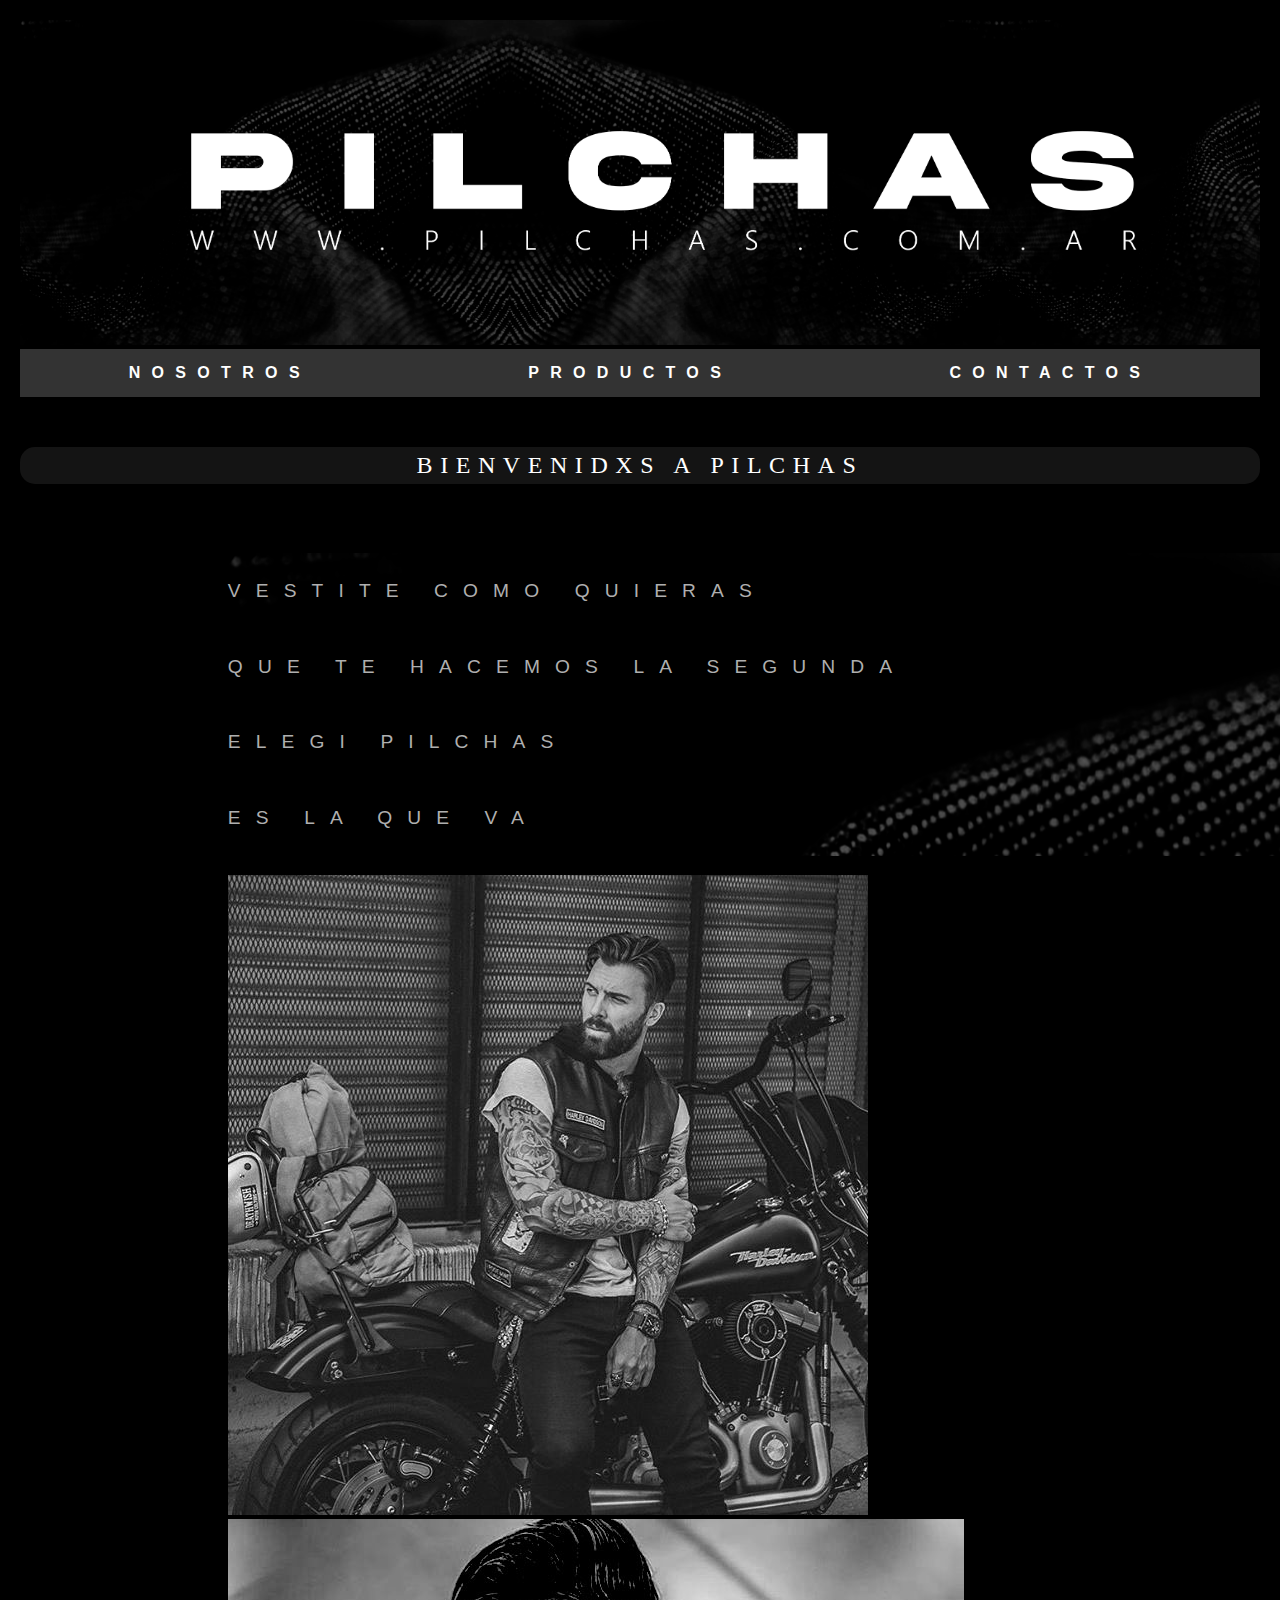
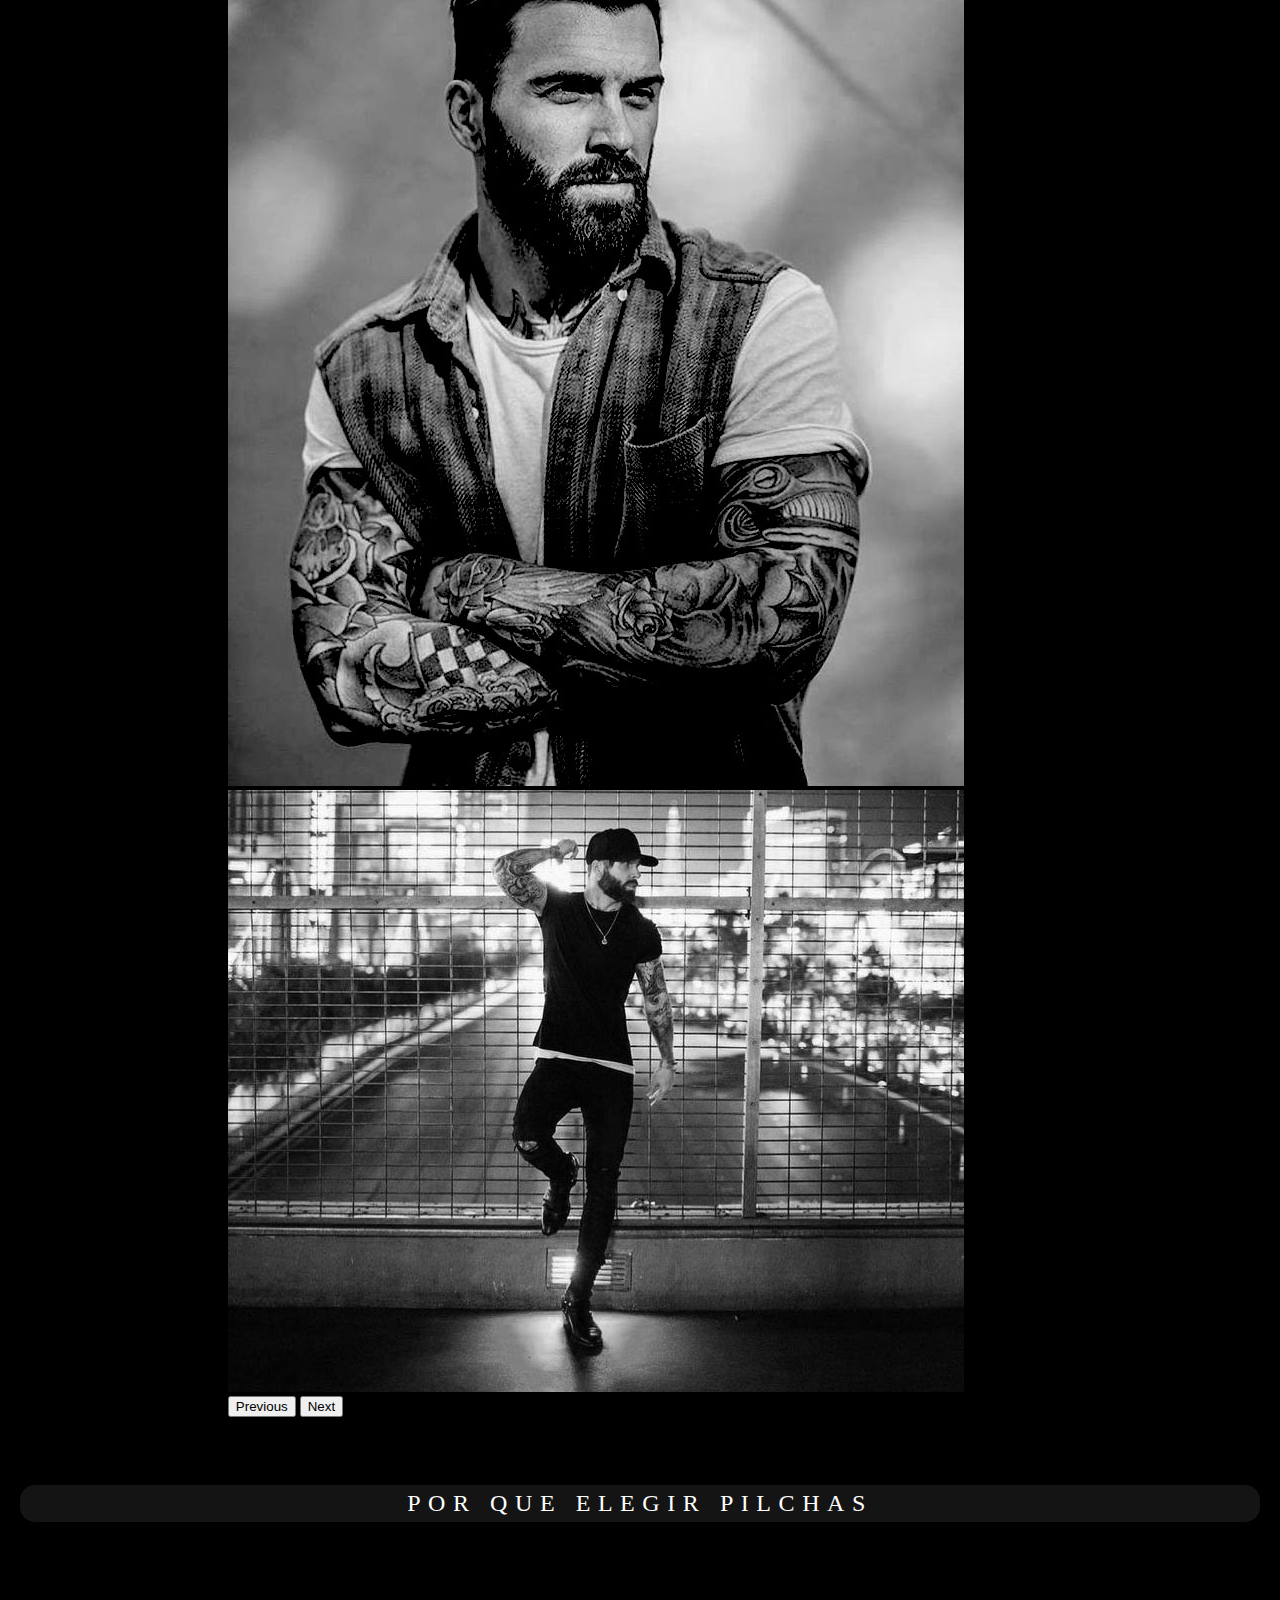
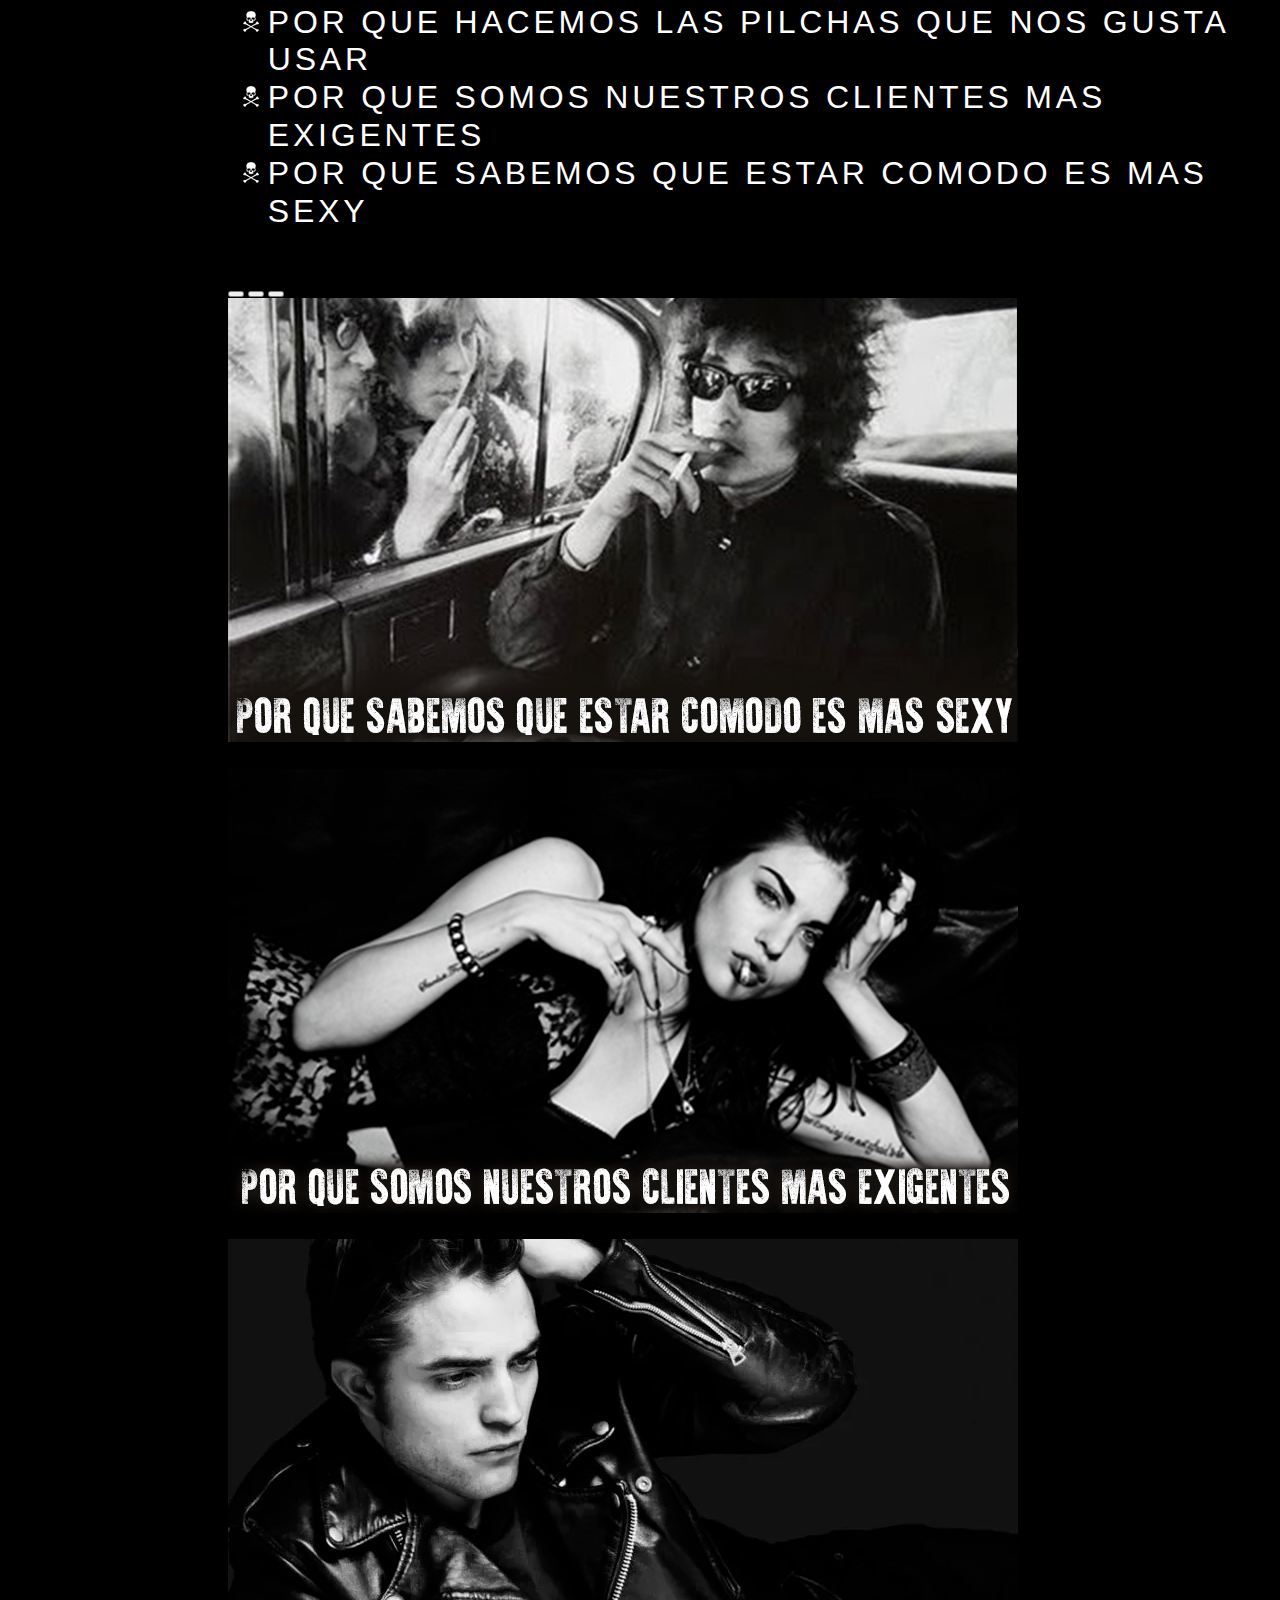
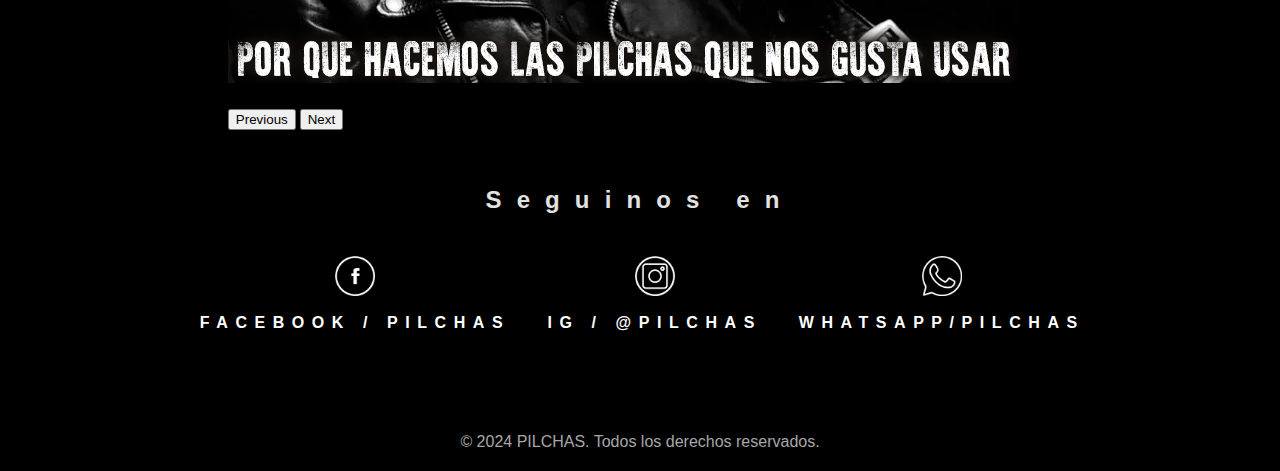
<file: index.html>
<!DOCTYPE html>
<html lang="en">
<head>
    <meta charset="UTF-8">
    <meta name="viewport" content="width=device-width, initial-scale=1.0">
    <title>PILCHAS - NOSOTROS</title>
    <link rel="icon" type="image/x-icon" href="img/PILCHAS FAVICON.png">
    <link rel="stylesheet" href="pilchasstyles.css">
    <link href="https://cdn.jsdelivr.net/npm/bootstrap@5.3.2/dist/css/bootstrap.min.css" rel="stylesheet" integrity="sha384-T3c6CoIi6uLrA9TneNEoa7RxnatzjcDSCmG1MXxSR1GAsXEV/Dwwykc2MPK8M2HN" crossorigin="anonymous">
    
</head>

<body style="background-color: rgb(0, 0, 0); margin: 20px;">
    <script src="https://cdn.jsdelivr.net/npm/bootstrap@5.3.2/dist/js/bootstrap.bundle.min.js" integrity="sha384-C6RzsynM9kWDrMNeT87bh95OGNyZPhcTNXj1NW7RuBCsyN/o0jlpcV8Qyq46cDfL" crossorigin="anonymous"></script>

    <div>
      <img src="img/PILCHAS HEADER.png" alt="PILCHAS LOGO" style="text-align: center; width: 100%;">
    </div>

    <nav class="mainNav" style="font-family: Helvetica;font-weight: bolder;letter-spacing: 3mm;">
        <ul>
            <li><a href="index.html" data-title="NOSOTROS">NOSOTROS</a></li>
            <li><a href="productos.html" data-title="PLANES">PRODUCTOS</a></li>
            <li><a href="contactos.html" data-title="HORARIOS">CONTACTOS</a></li>
    </ul>
    </nav> 
    <br>
    
    <h4 style="text-align: center;letter-spacing: 2mm;color: rgb(255, 255, 255);">BIENVENIDXS A PILCHAS</h4> 
    <br>
    
    <p  style="color: #afafaf;font-family: helvetica;font-size: larger;font-weight: lighter;line-height: 20mm;letter-spacing: 4mm;width: 100%;text-align: left;background-image:url(img/PILCHAS\ BIENVENIDOS.png);margin-left: 55mm;">
        VESTITE COMO QUIERAS<br>
        QUE TE HACEMOS LA SEGUNDA<br>

        ELEGI PILCHAS<br>
        ES LA QUE VA<br>
    </p>

    <!--EMEPIEZA EL CAROUSEL DEL BIENVENIDA-->
    <div id="carouselExampleAutoplaying" class="carousel slide" data-bs-ride="carousel" style="margin-left: 55mm; width: 75%;border-radius: 15px;">
        <div class="carousel-inner">
          <div class="carousel-item active">
            <img src="img/bienveniddos_1.jpg" class="d-block w-100" alt="...">
          </div>
          <div class="carousel-item">
            <img src="img/bienveniddos_2.jpg" class="d-block w-100" alt="...">
          </div>
          <div class="carousel-item">
            <img src="img/bienveniddos_3.jpg" class="d-block w-100" alt="...">
          </div>
        </div>
        <button class="carousel-control-prev" type="button" data-bs-target="#carouselExampleAutoplaying" data-bs-slide="prev">
          <span class="carousel-control-prev-icon" aria-hidden="true"></span>
          <span class="visually-hidden">Previous</span>
        </button>
        <button class="carousel-control-next" type="button" data-bs-target="#carouselExampleAutoplaying" data-bs-slide="next">
          <span class="carousel-control-next-icon" aria-hidden="true"></span>
          <span class="visually-hidden">Next</span>
        </button>
    </div>
        <!--TERMINA EL CAROUSEL DEL BIENVENIDA-->
    <br><br>
    <h4 style="text-align: center;letter-spacing: 2mm;color: rgb(255, 255, 255);">POR QUE ELEGIR PILCHAS</h4> 
    <br>
    
    <ul   style="color: #ffffff;font-family: helvetica;font-size: xx-large;font-weight: lighter;margin-left: 55mm;line-height: 10mm;letter-spacing: 1mm;list-style-image: url(img/skull\ icon\ list.png);">
        <li>POR QUE HACEMOS LAS PILCHAS QUE NOS GUSTA USAR</li>
        <li>POR QUE SOMOS NUESTROS CLIENTES MAS EXIGENTES</li>
        <li>POR QUE SABEMOS QUE ESTAR COMODO ES MAS SEXY</li>
    </ul> 
    <br>
    <!--ACA EMPIEZA EL CARROUSEL CON SUB-->
    <div id="carouselExampleCaptions" class="carousel slide" style="margin-left: 55mm; width: 75%;border-radius: 15px;">
      <div class="carousel-indicators">
        <button type="button" data-bs-target="#carouselExampleCaptions" data-bs-slide-to="0" class="active" aria-current="true" aria-label="Slide 1"></button>
        <button type="button" data-bs-target="#carouselExampleCaptions" data-bs-slide-to="1" aria-label="Slide 2"></button>
        <button type="button" data-bs-target="#carouselExampleCaptions" data-bs-slide-to="2" aria-label="Slide 3"></button>
      </div>
      <div class="carousel-inner">
        <div class="carousel-item active">
          <img src="img/lista_carrousel.png" class="d-block w-100" alt="PILCHAS">
          <div class="carousel-caption d-none d-md-block">
            <h5></h5>
            <p></p>
          </div>
        </div>
        <div class="carousel-item">
          <img src="img/lista_carrousel_2.png" class="d-block w-100" alt="PILCHAS">
          <div class="carousel-caption d-none d-md-block">
            <h5></h5>
            <p></p>
          </div>
        </div>
        <div class="carousel-item">
          <img src="img/lista_carrousel_3.png" class="d-block w-100" alt="PILCHAS">
          <div class="carousel-caption d-none d-md-block">
            <h5></h5>
            <p></p>
          </div>
        </div>
      </div>
      <button class="carousel-control-prev" type="button" data-bs-target="#carouselExampleCaptions" data-bs-slide="prev">
        <span class="carousel-control-prev-icon" aria-hidden="true"></span>
        <span class="visually-hidden">Previous</span>
      </button>
      <button class="carousel-control-next" type="button" data-bs-target="#carouselExampleCaptions" data-bs-slide="next">
        <span class="carousel-control-next-icon" aria-hidden="true"></span>
        <span class="visually-hidden">Next</span>
      </button>
    </div>
    <!--ACA TERMINA EL CARROUSEL CON SUB-->
    
    <br><br>

<!--Pie de Pagina-->
<footer>
    <h2 style="text-align: center;letter-spacing: 4mm;color: #e2e2e2;padding-bottom: 5mm;">Seguinos en</h2>
        
    
    <center><table border="0" style="width: 75%; text-align: center; border-style: none;">
        <tr>
            <td></td>
            <td>
                <a href="URL"><!--falta agregar url real-->
                    <img src="img/gym_fb-03.png" alt="facebook/powergym" style="width: 40px; text-align: center"> 
                </a>
            </td>
            <td>
                <a href="URL"><!--falta agregar url real-->
                    <img src="img/gym_ig-02.png" alt="IG/@powergym" style="width: 40px; text-align: center"> 
                </a>
            </td>
            <td>
                <a href="URL"><!--falta agregar url real-->
                    <img src="img/gym_wap-01.png" alt="WHATSAPP/powergym"  style="width: 40px; text-align: center"> 
                </a>
            </td>
        </tr>
        <tr>
            <td></td>
            <td style="text-align: center; color: black; font-weight: bolder;padding: 3mm;">
                <a href="URL" style="color: #ffffff;letter-spacing: 2mm;text-decoration: none;"><!--falta agregar url real-->
                FACEBOOK / PILCHAS    
                </a>
            </td>
            <td style="text-align: center; color: black; font-weight: bolder;padding: 3mm;">
                <a href="URL" style="color: #ffffff;letter-spacing: 2mm; text-decoration: none;"><!--falta agregar url real-->
                IG / @PILCHAS
            </td>
            <td style="text-align: center; color: black; font-weight: bolder;padding: 3mm;">
                <a href="URL" style="color: #ffffff;letter-spacing: 2mm;text-decoration: none;"><!--falta agregar url real-->
                WHATSAPP/PILCHAS
            </td>
        </tr>
    </table></center>
    <br><br><br><br>
    <p style="color: #a7a7a7;text-align: center;">© 2024 PILCHAS. Todos los derechos reservados.</p>
</footer>    
</body>
</html>
</file>
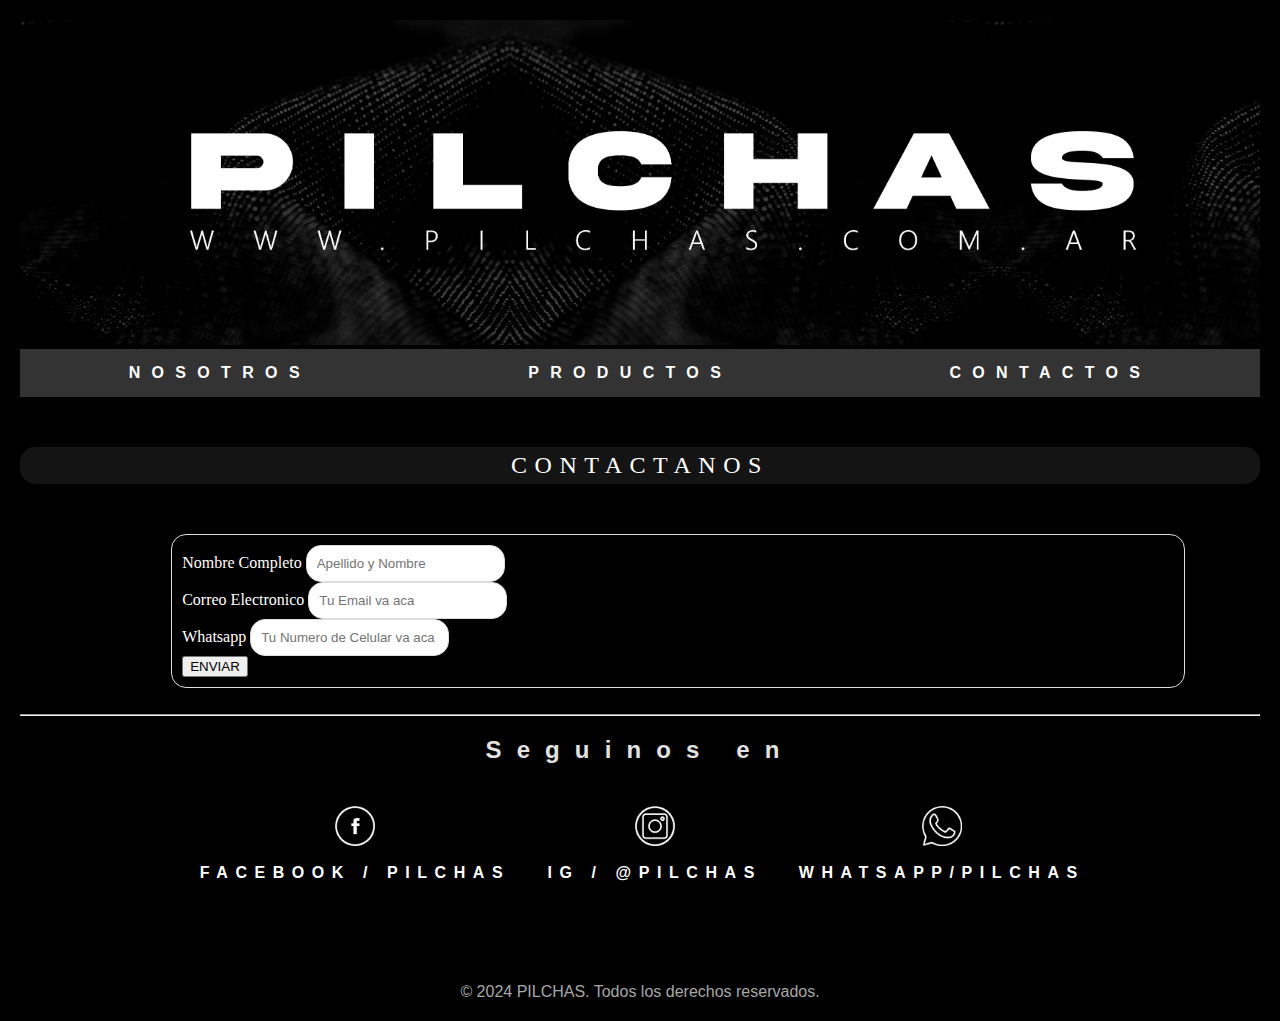
<file: contactos.html>
<!DOCTYPE html>
<html lang="en">
  <head>
    <meta charset="UTF-8">
    <meta name="viewport" content="width=device-width, initial-scale=1.0">
    <title>PILCHAS - PRODUCTOS</title>
    <link rel="icon" type="image/x-icon" href="img/PILCHAS FAVICON.png">
    <link rel="stylesheet" href="pilchasstyles.css">
    <link href="https://cdn.jsdelivr.net/npm/bootstrap@5.3.2/dist/css/bootstrap.min.css" rel="stylesheet" integrity="sha384-T3c6CoIi6uLrA9TneNEoa7RxnatzjcDSCmG1MXxSR1GAsXEV/Dwwykc2MPK8M2HN" crossorigin="anonymous">

    <style>
      form {
          border-radius: 15px;
          padding: 10px;
          border: 1px solid #ddd;
        }

      input {
          border-radius: 15px;
          padding: 10px;
          border: 1px solid #ddd;
        }
    </style>
    </head>

    <body style="background-color: rgb(0, 0, 0); margin: 20px;">
      <script src="https://cdn.jsdelivr.net/npm/bootstrap@5.3.2/dist/js/bootstrap.bundle.min.js" integrity="sha384-C6RzsynM9kWDrMNeT87bh95OGNyZPhcTNXj1NW7RuBCsyN/o0jlpcV8Qyq46cDfL" crossorigin="anonymous"></script>
      
      <div>
        <img src="img/PILCHAS HEADER.png" alt="PILCHAS LOGO" style="text-align: center; width: 100%;">
      </div>
  
      <nav class="mainNav" style="font-family: Helvetica;font-weight: bolder;letter-spacing: 3mm;">
        <ul>
            <li><a href="index.html" data-title="NOSOTROS">NOSOTROS</a></li>
            <li><a href="productos.html" data-title="PLANES">PRODUCTOS</a></li>
            <li><a href="contactos.html" data-title="HORARIOS">CONTACTOS</a></li>
        </ul>
    </nav> 
        
      <br>
      <h4 style="text-align: center;letter-spacing: 2mm;color: rgb(255, 255, 255);">CONTACTANOS</h4> 
      <br>
    <form class="row g-3" style="width: 80%;margin-left: 40mm;">

        <div class="col-12">
            <label for="inputAddress2" class="form-label" style="color: white;">Nombre Completo</label>
            <input type="text" class="form-control" id="inputAddress2" placeholder="Apellido y Nombre">
        </div>
        
          <div class="col-md-6">
          <label for="inputEmail4" class="form-label" style="color: white;">Correo Electronico</label>
          <input type="email" class="form-control" id="inputEmail4" placeholder="Tu Email va aca">
        </div>
        
        <div class="col-md-6">
          <label for="inputPassword4" class="form-label" style="color: white;">Whatsapp</label>
          <input type="password" class="form-control" id="inputPassword4" placeholder="Tu Numero de Celular va aca">
        </div>
        
        <div class="col-12">
          <button type="submit" class="btn btn-primary">ENVIAR</button>
        </div>

      </form>

      <!-- ACA TERMINA LAS TARJETAS PARA ENTRENADORES QUE SAQUE DE BOOTTRAP -->
<br>
<hr>
<!--Pie de Pagina-->
<footer>
  <h2 style="text-align: center;letter-spacing: 4mm;color: #e2e2e2;padding-bottom: 5mm;">Seguinos en</h2>
      
  
  <center><table border="0" style="width: 75%; text-align: center; border-style: none;">
      <tr>
          <td></td>
          <td>
              <a href="URL"><!--falta agregar url real-->
                  <img src="img/gym_fb-03.png" alt="facebook/powergym" style="width: 40px; text-align: center"> 
              </a>
          </td>
          <td>
              <a href="URL"><!--falta agregar url real-->
                  <img src="img/gym_ig-02.png" alt="IG/@powergym" style="width: 40px; text-align: center"> 
              </a>
          </td>
          <td>
              <a href="URL"><!--falta agregar url real-->
                  <img src="img/gym_wap-01.png" alt="WHATSAPP/powergym"  style="width: 40px; text-align: center"> 
              </a>
          </td>
      </tr>
      <tr>
          <td></td>
          <td style="text-align: center; color: black; font-weight: bolder;padding: 3mm;">
              <a href="URL" style="color: #ffffff;letter-spacing: 2mm;text-decoration: none;"><!--falta agregar url real-->
              FACEBOOK / PILCHAS    
              </a>
          </td>
          <td style="text-align: center; color: black; font-weight: bolder;padding: 3mm;">
              <a href="URL" style="color: #ffffff;letter-spacing: 2mm; text-decoration: none;"><!--falta agregar url real-->
              IG / @PILCHAS
          </td>
          <td style="text-align: center; color: black; font-weight: bolder;padding: 3mm;">
              <a href="URL" style="color: #ffffff;letter-spacing: 2mm;text-decoration: none;"><!--falta agregar url real-->
              WHATSAPP/PILCHAS
          </td>
      </tr>
  </table></center>
  <br><br><br><br>
  <p style="color: #a7a7a7;text-align: center;">© 2024 PILCHAS. Todos los derechos reservados.</p>
</footer>    
</body>
</html>
</file>
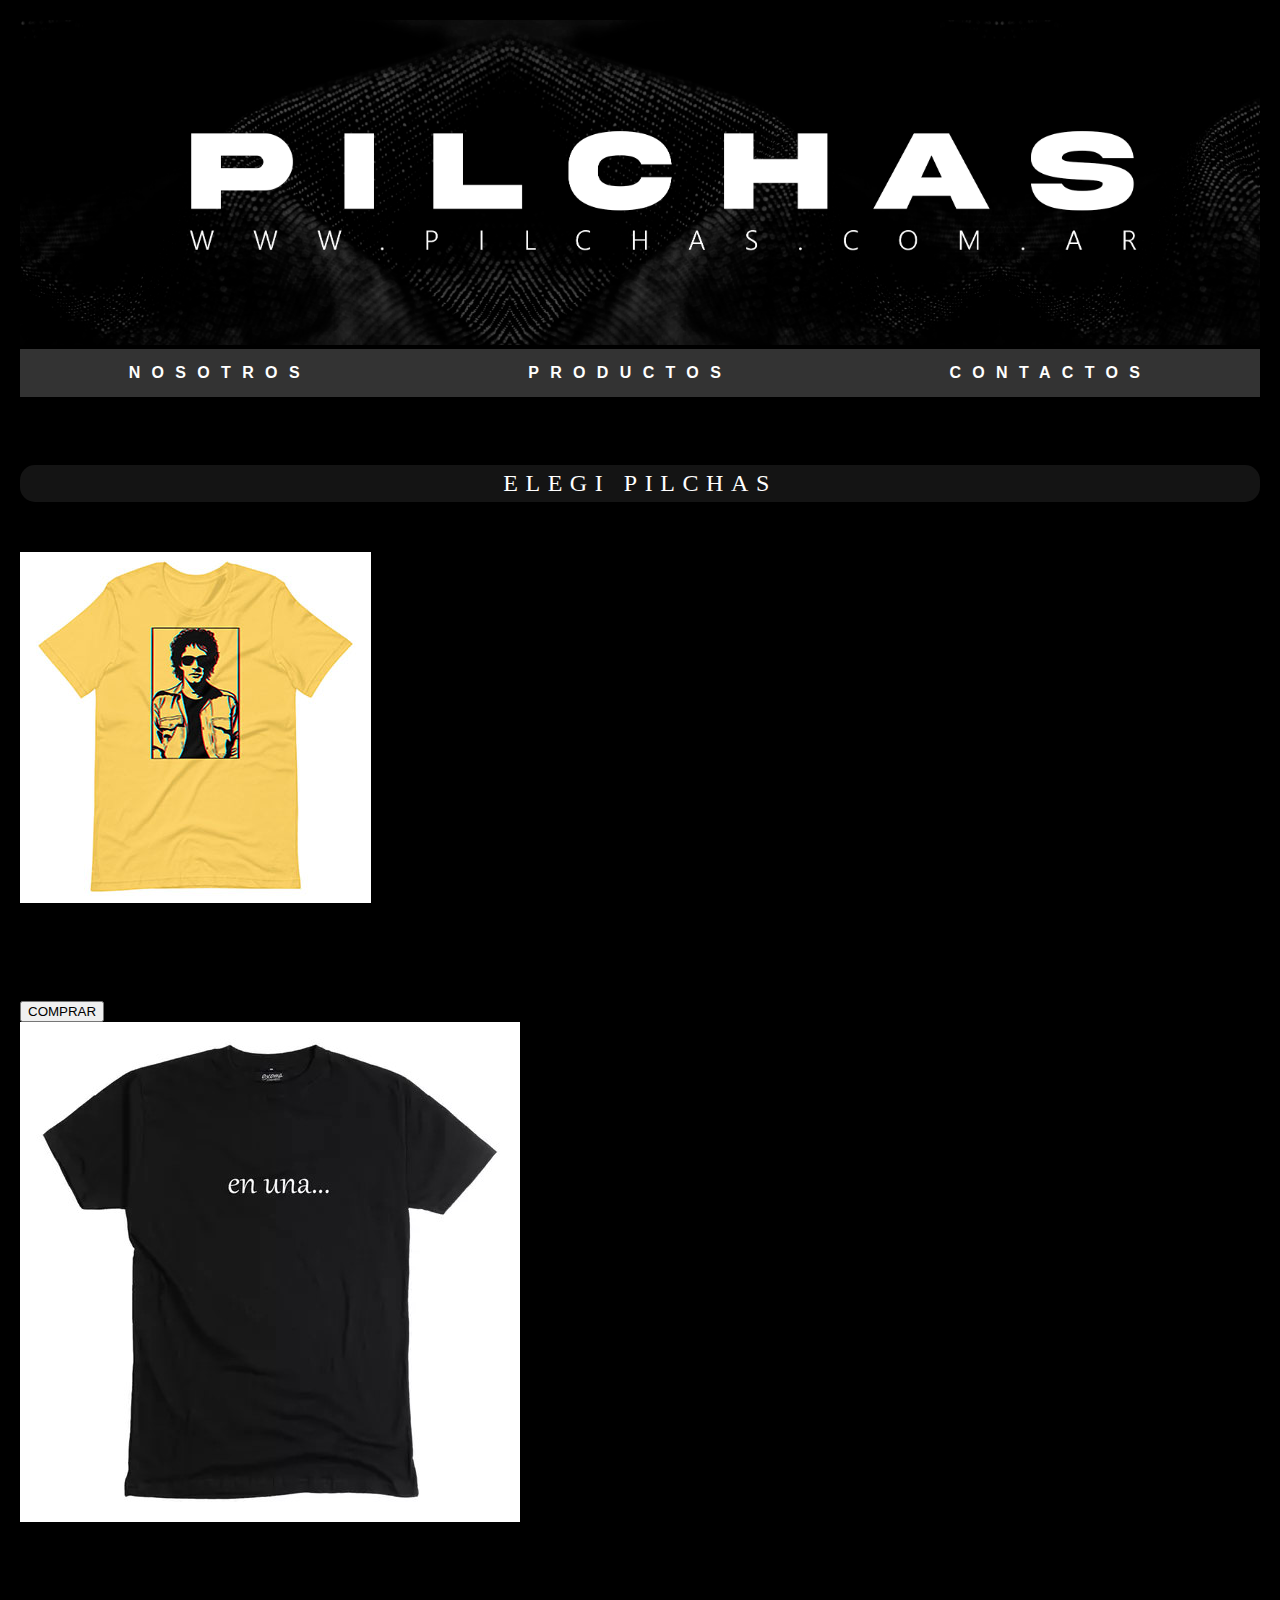
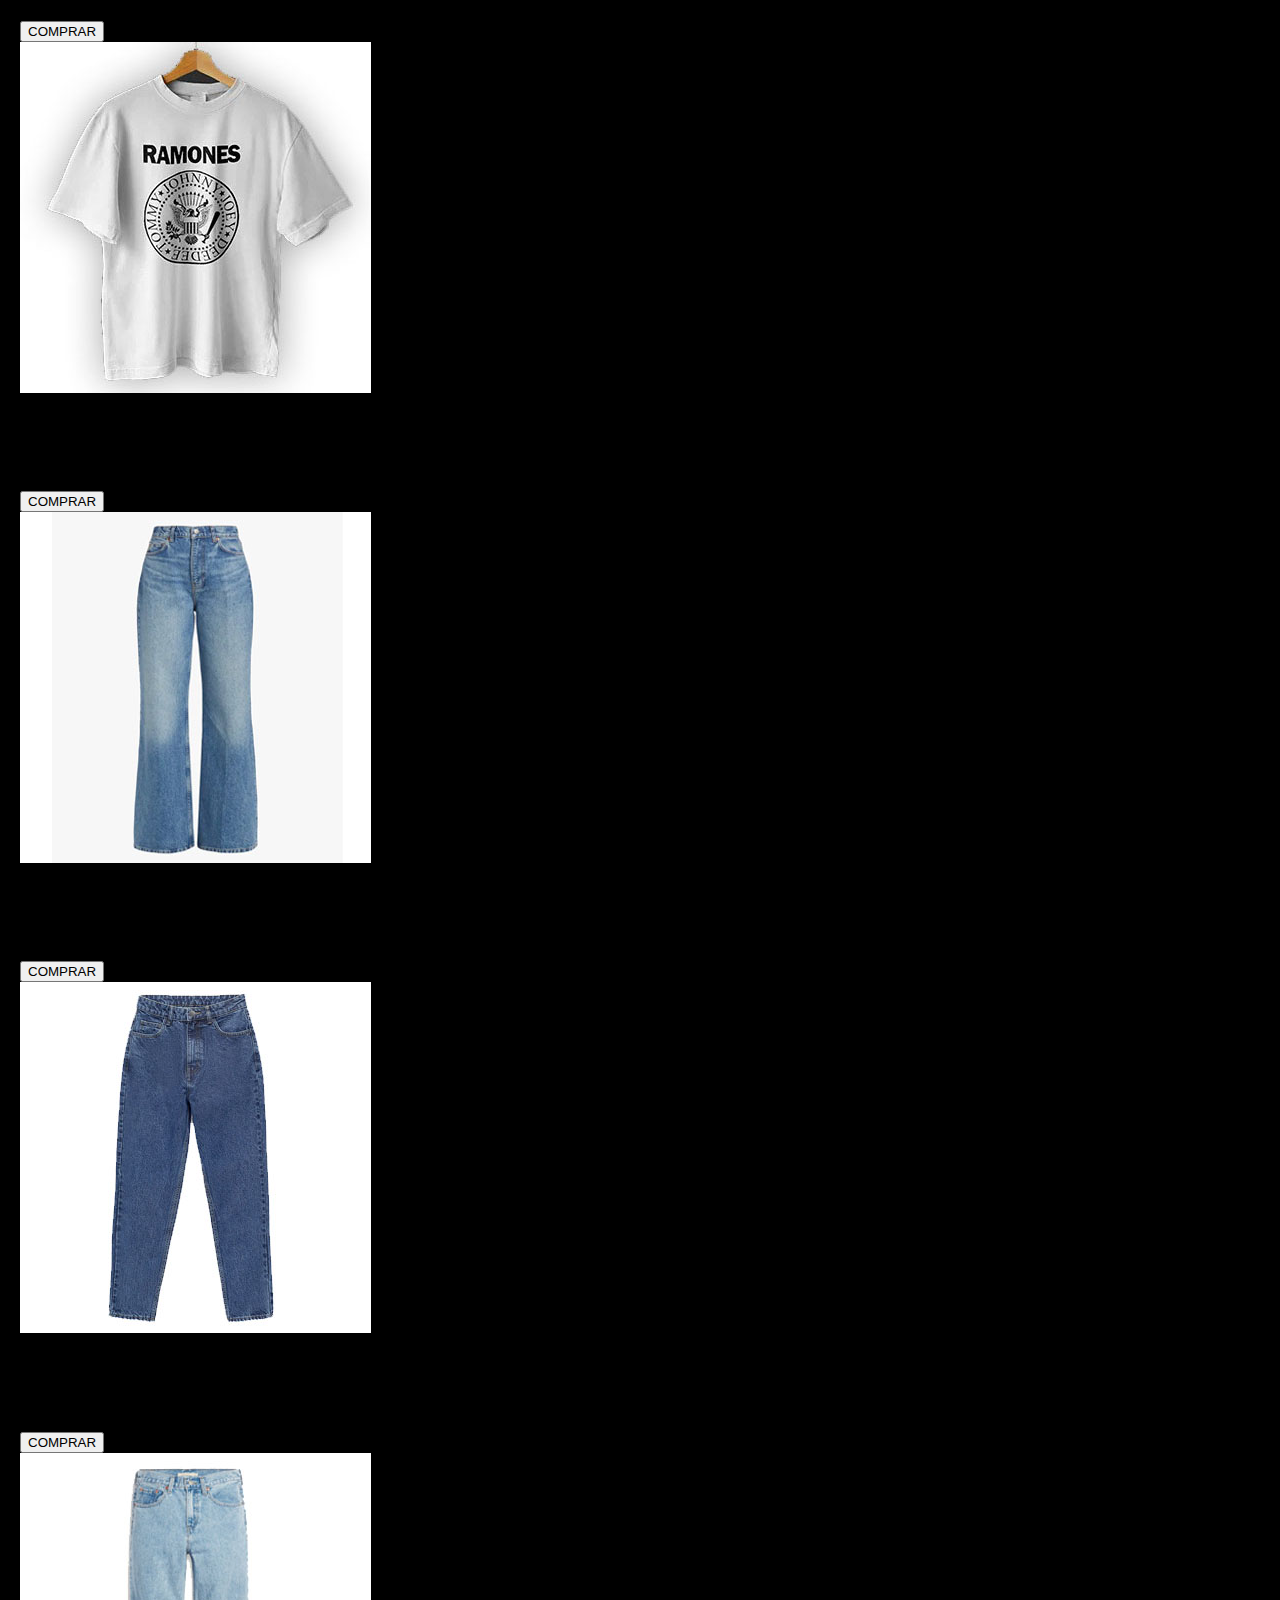
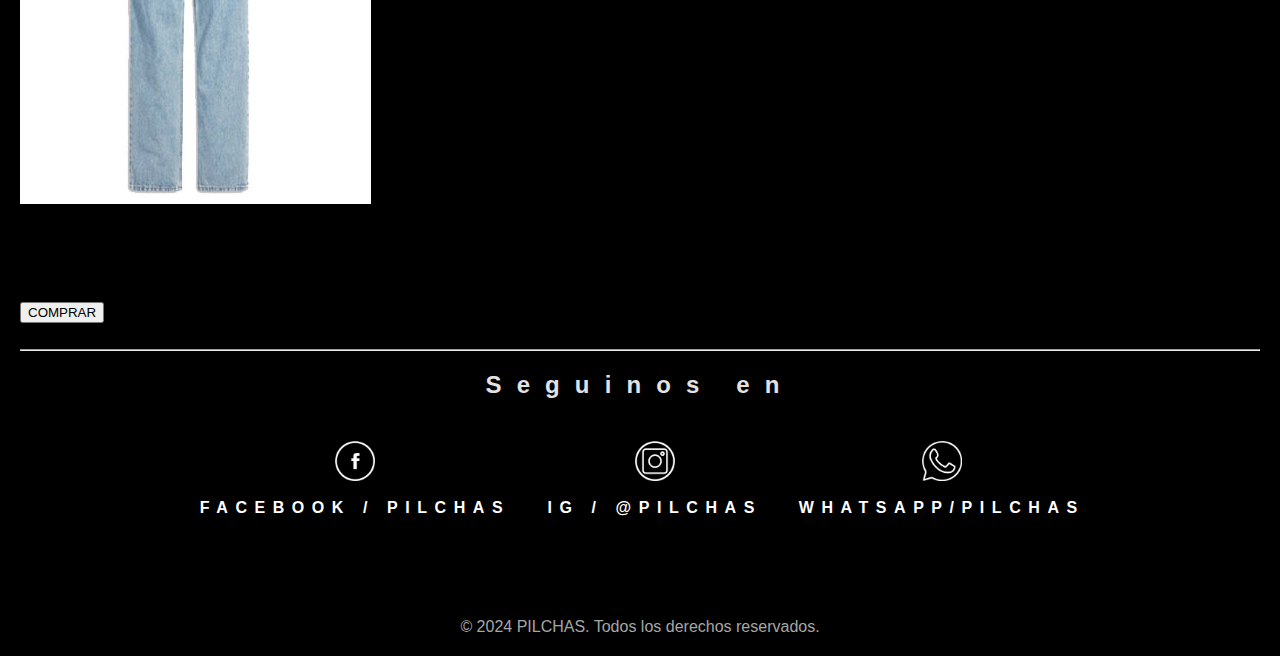
<file: productos.html>
<!DOCTYPE html>
<html lang="en">
<head>
    <meta charset="UTF-8">
    <meta name="viewport" content="width=device-width, initial-scale=1.0">
    <title>PILCHAS - PRODUCTOS</title>
    <link rel="icon" type="image/x-icon" href="img/PILCHAS FAVICON.png">
    <link rel="stylesheet" href="pilchasstyles.css">
    <link href="https://cdn.jsdelivr.net/npm/bootstrap@5.3.2/dist/css/bootstrap.min.css" rel="stylesheet" integrity="sha384-T3c6CoIi6uLrA9TneNEoa7RxnatzjcDSCmG1MXxSR1GAsXEV/Dwwykc2MPK8M2HN" crossorigin="anonymous">
    </head>

<body style="background-color: rgb(0, 0, 0); margin: 20px;">
    <script src="https://cdn.jsdelivr.net/npm/bootstrap@5.3.2/dist/js/bootstrap.bundle.min.js" integrity="sha384-C6RzsynM9kWDrMNeT87bh95OGNyZPhcTNXj1NW7RuBCsyN/o0jlpcV8Qyq46cDfL" crossorigin="anonymous"></script>
    
    <div>
      <img src="img/PILCHAS HEADER.png" alt="PILCHAS LOGO" style="text-align: center; width: 100%;">
    </div>

    <nav class="mainNav" style="font-family: Helvetica;font-weight: bolder;letter-spacing: 3mm;">
      <ul>
          <li><a href="index.html" data-title="NOSOTROS">NOSOTROS</a></li>
          <li><a href="productos.html" data-title="PLANES">PRODUCTOS</a></li>
          <li><a href="contactos.html" data-title="HORARIOS">CONTACTOS</a></li>
      </ul>
  </nav> 
    <br>

    <br>
    <h4 style="text-align: center;letter-spacing: 2mm;color: rgb(255, 255, 255);">ELEGI PILCHAS</h4> 
    <br>

    <!-- ACA EMPIEZA LAS TARJETAS PARA ENTRENADORES QUE SAQUE DE BOOTTRAP -->
    
    <div class="row row-cols-1 row-cols-md-3 g-4">

        <div class="col">
         <div class="card h-100">
            <img src="img/PRODUCTO1.jpg" class="card-img-top" alt="TRAINER_1">
            <div class="card-body">
              <h5 class="card-title"><b>CERATI</b> - REMERA</h5>
              <p class="card-text" style="color: black;">Jersey Peinado - Talles del XS al XXXXL</p>
            </div>
            <div class="card-footer">
              <button type="button" class="btn btn-success">COMPRAR</button>
            </div>
          </div>
        </div>

        <div class="col">
          <div class="card h-100">
            <img src="img/PRODUCTO2.jpg" class="card-img-top" alt="TRAINER_2">
            <div class="card-body">
              <h5 class="card-title"><b>EN UNA</b> - REMERA</h5>
              <p class="card-text" style="color: black;">Jersey Peinado - Talles del XS al XXXXL</p>
            </div>
            <div class="card-footer">
              <button type="button" class="btn btn-success">COMPRAR</button>
            </div>
          </div>
        </div>

        <div class="col">
          <div class="card h-100">
            <img src="img/PRODUCTO3.jpg" class="card-img-top" alt="TRAINER_3">
            <div class="card-body">
              <h5 class="card-title"><b>RAMONES</b> - REMERA</h5>
              <p class="card-text" style="color: black;">Jersey Peinado - Talles del XS al XXXXL</p>
            </div>
            <div class="card-footer">
              <button type="button" class="btn btn-success">COMPRAR</button>
            </div>
          </div>
        </div>

        <div class="col">
          <div class="card h-100">
             <img src="img/PRODUCTO4.jpg" class="card-img-top" alt="TRAINER_1">
             <div class="card-body">
               <h5 class="card-title"><b>OXFORD</b> - DENIM</h5>
               <p class="card-text" style="color: black;">Prelavado - Talles del XS al XXXXL</p>
             </div>
             <div class="card-footer">
              <button type="button" class="btn btn-success">COMPRAR</button>
             </div>
           </div>
         </div>
 
         <div class="col">
           <div class="card h-100">
             <img src="img/PRODUCTO5.jpg" class="card-img-top" alt="TRAINER_2">
             <div class="card-body">
               <h5 class="card-title"><b>CLASSIC</b> - DENIM</h5>
               <p class="card-text" style="color: black;">UNISEX - Talles del XS al XXXXL</p>
             </div>
             <div class="card-footer">
              <button type="button" class="btn btn-success">COMPRAR</button>
             </div>
           </div>
         </div>
 
         <div class="col">
           <div class="card h-100">
             <img src="img/PRODUCTO6.jpg" class="card-img-top" alt="TRAINER_3">
             <div class="card-body">
               <h5 class="card-title"><b>LAVADO</b> - DENIM</h5>
               <p class="card-text" style="color: black;">UNISEX - Talles del XS al XXXXL</p>
             </div>
             <div class="card-footer">
              <button type="button" class="btn btn-success">COMPRAR</button>
             </div>
           </div>
         </div>

      </div>

      <!-- ACA TERMINA LAS TARJETAS PARA ENTRENADORES QUE SAQUE DE BOOTTRAP -->
<br>
<hr>
<!--Pie de Pagina-->
<footer>
  <h2 style="text-align: center;letter-spacing: 4mm;color: #e2e2e2;padding-bottom: 5mm;">Seguinos en</h2>
      
  
  <center><table border="0" style="width: 75%; text-align: center; border-style: none;">
      <tr>
          <td></td>
          <td>
              <a href="URL"><!--falta agregar url real-->
                  <img src="img/gym_fb-03.png" alt="facebook/powergym" style="width: 40px; text-align: center"> 
              </a>
          </td>
          <td>
              <a href="URL"><!--falta agregar url real-->
                  <img src="img/gym_ig-02.png" alt="IG/@powergym" style="width: 40px; text-align: center"> 
              </a>
          </td>
          <td>
              <a href="URL"><!--falta agregar url real-->
                  <img src="img/gym_wap-01.png" alt="WHATSAPP/powergym"  style="width: 40px; text-align: center"> 
              </a>
          </td>
      </tr>
      <tr>
          <td></td>
          <td style="text-align: center; color: black; font-weight: bolder;padding: 3mm;">
              <a href="URL" style="color: #ffffff;letter-spacing: 2mm;text-decoration: none;"><!--falta agregar url real-->
              FACEBOOK / PILCHAS    
              </a>
          </td>
          <td style="text-align: center; color: black; font-weight: bolder;padding: 3mm;">
              <a href="URL" style="color: #ffffff;letter-spacing: 2mm; text-decoration: none;"><!--falta agregar url real-->
              IG / @PILCHAS
          </td>
          <td style="text-align: center; color: black; font-weight: bolder;padding: 3mm;">
              <a href="URL" style="color: #ffffff;letter-spacing: 2mm;text-decoration: none;"><!--falta agregar url real-->
              WHATSAPP/PILCHAS
          </td>
      </tr>
  </table></center>
  <br><br><br><br>
  <p style="color: #a7a7a7;text-align: center;">© 2024 PILCHAS. Todos los derechos reservados.</p>
</footer>    
</body>
</html>
</file>
<file: pilchasstyles.css>
a {text-decoration: none;}
h4{
    font-family: 'Franklin Gothic Medium';
    background-color: #141414;
    letter-spacing: 2px;
    font-weight: lighter;
    padding: 5px 70px 5px 70px; 
    border-radius: 15px;
    font-size: x-large;

}

h1{color:rgb(255, 255, 255);font-family: Arial, Helvetica, sans-serif; text-align: center;font-size: 500%;padding-top: 10px;}
    
h3{color:rgb(255, 255, 255); font-family: Arial, Helvetica, sans-serif; text-align: center;}

h2{color:rgb(255, 255, 255); font-family: Arial, Helvetica, sans-serif; text-align: center;}
    
p{color:rgb(255, 255, 255); font-family: Arial, Helvetica, sans-serif; text-align: justify;}
   
footer{color:rgb(255, 255, 255); font-family: Arial, Helvetica, sans-serif;}



nav { 
background-color: #333;
}

nav ul {
list-style-type: none; /* Elimina los puntos de la lista */
margin: 0;
padding: 0;
display: flex; /* Utiliza flexbox para distribuir los elementos */
justify-content: space-between; /* Espacio igual entre los elementos */
width: 100%; /* Ocupa todo el ancho de la pantalla */
}

nav ul li {
flex-grow: 1; /* Hace que cada elemento se expanda para ocupar el mismo ancho */
}

nav ul li a {
display: block;
text-align: center; /* Centra el texto dentro del enlace */
padding: 15px 0; /* Ajusta el relleno para que ocupe espacio vertical */
color: white;
text-decoration: none;
background-color: #333; /* Fondo del enlace */
}

nav ul li a:hover {
background-color: #575757; /* Cambia el color al pasar el mouse */
}
</file>
